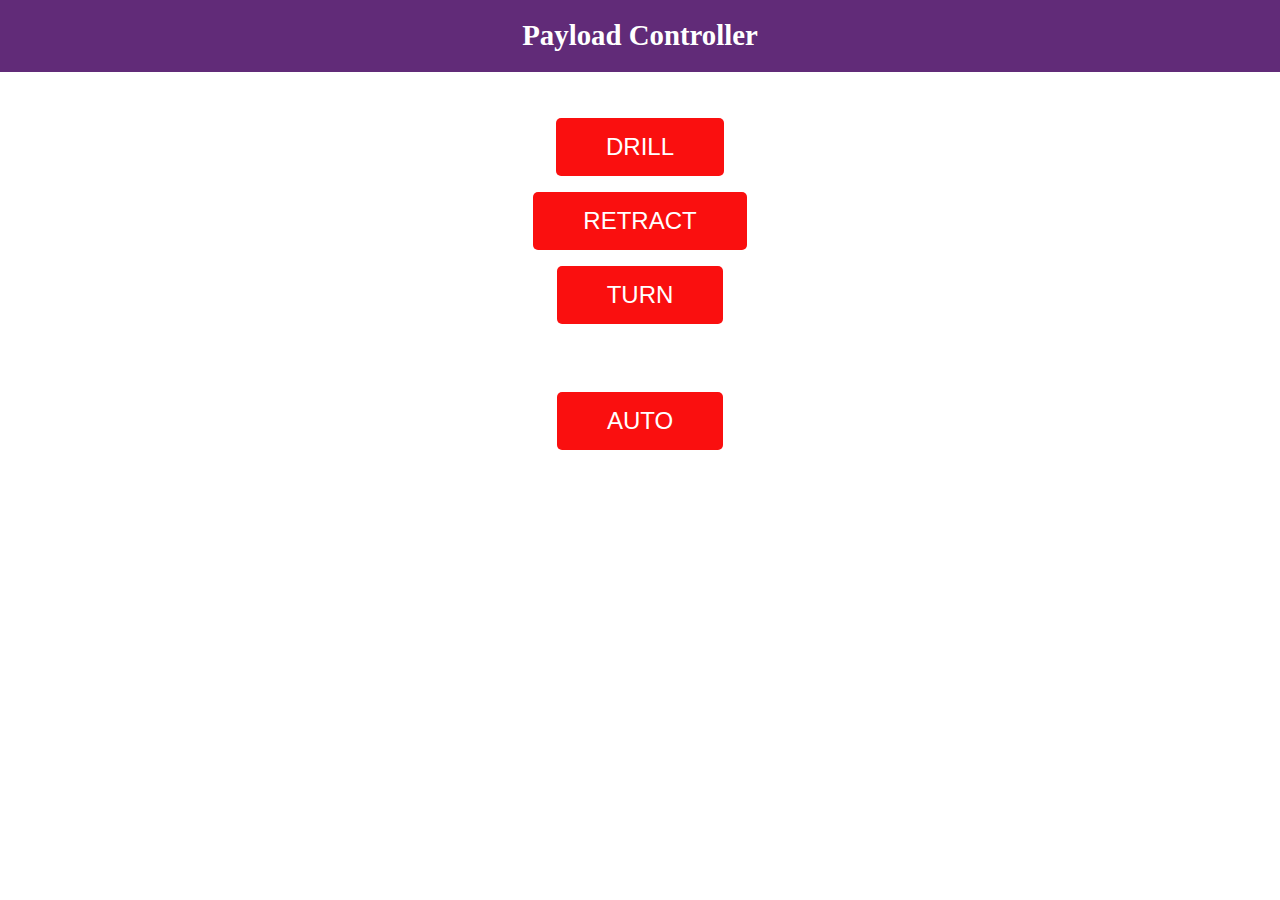
<file: payload/data/index.html>
<!DOCTYPE HTML><html>
<head>
  <title>ESP32 Web Server</title>
  <meta name="viewport" content="width=device-width, initial-scale=1">
  <link rel="icon" href="data:,">
  <link rel="stylesheet" type="text/css" href="style.css">
  <script src="script.js"></script>
</head>
<body>
  <div class="topnav">
    <h1>Payload Controller</h1>
  </div>
  <div class="content">
       <p><button id="drill" class="button">DRILL</button></p>
       <p><button id="retract" class="button">RETRACT</button></p>
       <p><button id="turn" class="button">TURN</button></p>
       <br>
       <br>
       <p><button id="auto" class="button">AUTO</button></p>
  </div>
  </div>
  
</body>
</html>
</file>
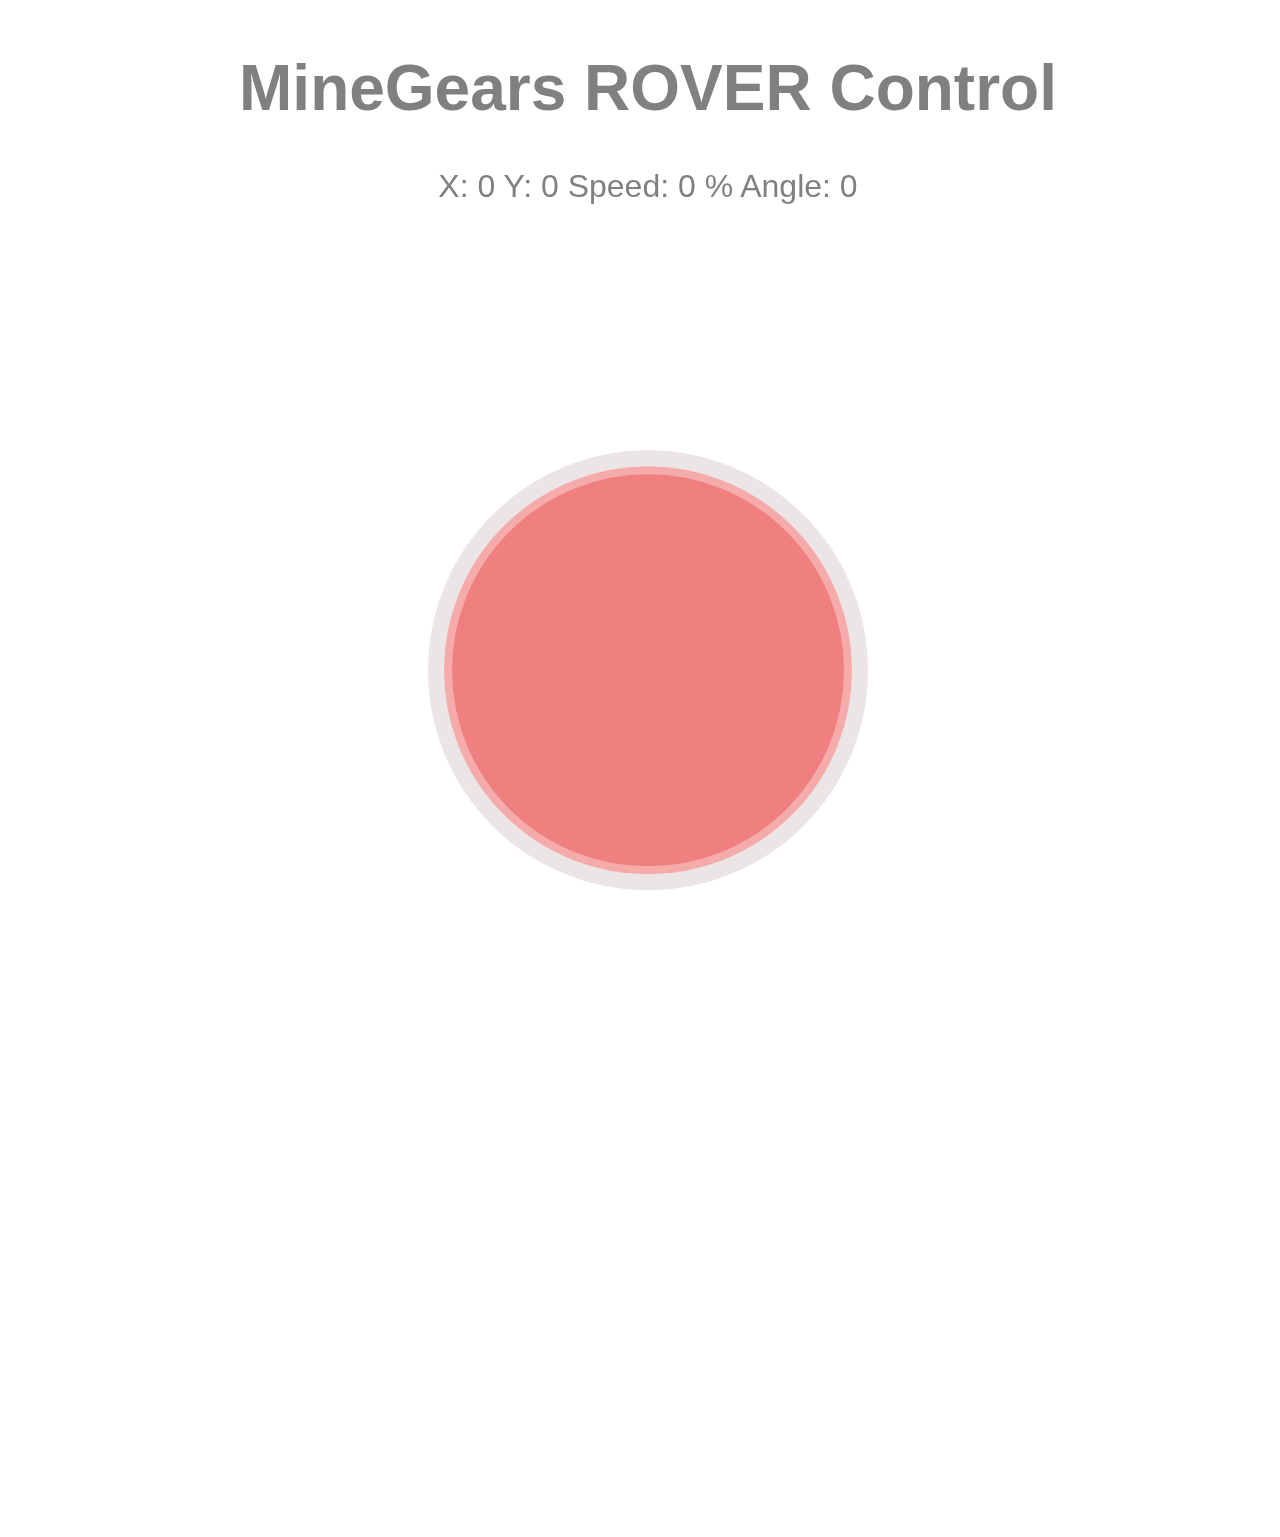
<file: sample4/data/index.html>
<!DOCTYPE html>
<html>
  <head>
    <meta charset="utf-8" />
    <meta name="viewport" content="width=device-width, initial-scale=1.0" />
    <meta name="apple-mobile-web-app-capable" content="yes" />
    <meta name="author" content="Stéphane Calderoni" />
    <meta name="description" content="ESP32 Remote Control with WebSocket" />
    <title>MineGears</title>
    <link rel="icon" href="data:," />
    <link rel="stylesheet" href="style.css" />
    <script src="script.js"></script>
  </head>

  <body>
    <h1>
      MineGears
      <strong>ROVER</strong>
      Control
    </h1>
    <p>
      X:
      <span id="x_coordinate"></span>
      Y:
      <span id="y_coordinate"></span>
      Speed:
      <span id="speed"></span>
      % Angle:
      <span id="angle"></span>
    </p>
    <canvas id="canvas" name="game"></canvas>
  </body>
</html>
</file>
<file: payload/data/style.css>
html {
  font-family: New Times Roman;
  text-align: center;
}
h1 {
  font-size: 1.8rem;
  color: white;
}
h2 {
  font-size: 1.5rem;
  font-weight: bold;
  color: #612b78;
}
.topnav {
  overflow: hidden;
  background-color: #612b78;
}
body {
  margin: 0;
}
.content {
  padding: 30px;
  max-width: 600px;
  margin: 0 auto;
}
.button {
  padding: 15px 50px;
  font-size: 24px;
  text-align: center;
  outline: none;
  color: #fff;
  background-color: #fa0f0f; /*green*/
  border: none;
  border-radius: 5px;
  -webkit-touch-callout: none;
  -webkit-user-select: none;
  -khtml-user-select: none;
  -moz-user-select: none;
  -ms-user-select: none;
  user-select: none;
  -webkit-tap-highlight-color: rgba(0, 0, 0, 0);
}
.button:active {
  background-color: #fa0f0f;
  transform: translateY(2px);
}
.state {
  font-size: 1.5rem;
  color: #120707;
  font-weight: bold;
}
</file>
<file: sample4/data/style.css>
body {
  position: fixed;
  font-family: 'Gill Sans', 'Gill Sans MT', Calibri, 'Trebuchet MS', sans-serif;
  color: rgb(128, 128, 128);
  font-size: xx-large;
}

p {
  text-align: center;
}

h1 {
  text-align: center;
}
</file>
